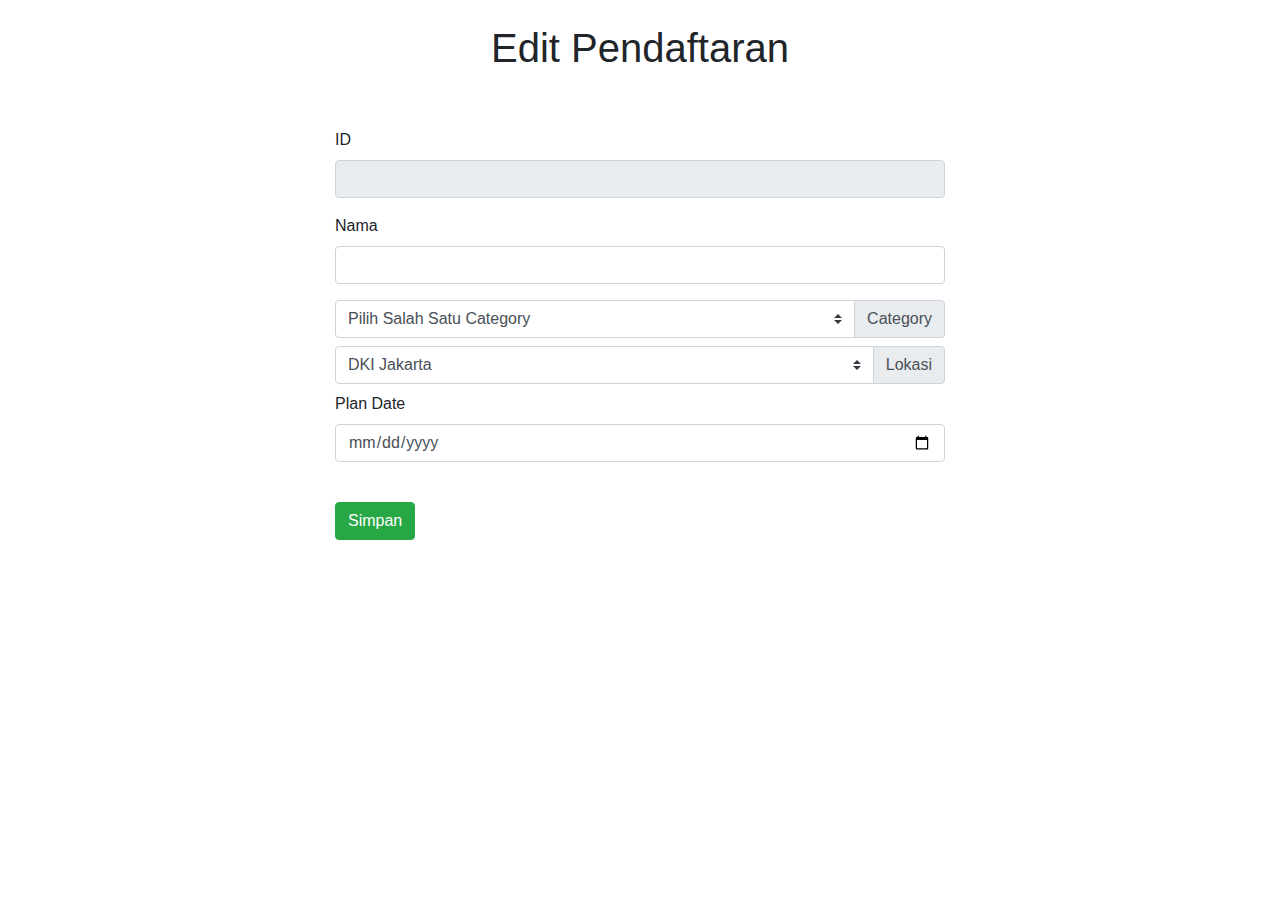
<file: src/main/resources/templates/edit_csr.html>
<!DOCTYPE html>
<html xmlns="http://www.w3.org/1999/xhtml"
	    xmlns:th="http://www.thymeleaf.org">
<head>
<!-- Meta Tags -->
<meta charset="utf-8" />
<meta name="viewport"
	content="width=device-width, initial-scale=1, shrink-to-fit=no">

<!-- Bootstrap -->
<link rel="stylesheet"
	href="https://stackpath.bootstrapcdn.com/bootstrap/4.3.1/css/bootstrap.min.css"
	integrity="sha384-ggOyR0iXCbMQv3Xipma34MD+dH/1fQ784/j6cY/iJTQUOhcWr7x9JvoRxT2MZw1T"
	crossorigin="anonymous">

<title>Edit Pendaftaran</title>
</head>
<body>
	 
	<div align="center">
		<h1>Edit Pendaftaran</h1>
		<br />
	</div>

	<div class="container col-6">
		<form action="#" th:action="@{/update}" th:object="${tblprogramcsr}"
			            method="post">
			  

			<div class="form-group">
				<label for="formGroupExampleInput">ID</label> <input type="text"
					name="id" class="form-control" id="id" th:field="*{id}"
					readonly="readonly">
			</div>

			<div class="form-group">
				<label for="formGroupExampleInput">Nama</label> <input type="text"
					name="name" class="form-control" id="name" th:field="*{name}">
			</div>

			<div class="input-group mb-2">
				<select class="custom-select" name="category" id="category"
					th:field="*{category}">
					<option value="Pilih">Pilih Salah Satu Category</option>
					<option value="Pendidikan">Pendidikan</option>
					<option value="Kesehatan">Kesehatan</option>
					<option value="Masyarakat">Masyarakat</option>
					<option value="Lingkungan Hidup">Lingkungan Hidup</option>
				</select>
				<div class="input-group-append">
					<label class="input-group-text" for="category">Category</label>
				</div>
			</div>

			<div class="input-group mb-2">
				<!-- <label for="exampleFormControlSelect1">Example select</label> -->
				<select class="custom-select" id="location" name="location"
					th:field="*{location}">
					<option value="DKI Jakarta">DKI Jakarta</option>
					<option value="Banten">Banten</option>
					<option value="Jawa Barat">Jawa Barat</option>
					<option value="Jawa tengah">Jawa tengah</option>
					<option value="DI Yogjakarta">DI Yogjakarta</option>
					<option value="Jawa Timur">Jawa Timur</option>
				</select>
				<div class="input-group-append">
					<label class="input-group-text" for="location">Lokasi</label>
				</div>
			</div>

			<div class="form-group">
				<label for="formGroupExampleInput">Plan Date</label> <input
					type="date" name="plandate" class="form-control"
					id="plandate" placeholder="Plan Date"
					th:field="*{plandate}">
			</div>
			<br />

			<td colspan="2"><button class="btn btn-success" type="submit">Simpan</button>            
				</table>         
		</form>
		    
	</div>

	<!-- JavaScript and JQuery -->
	<script src="https://code.jquery.com/jquery-3.3.1.slim.min.js"
		integrity="sha384-q8i/X+965DzO0rT7abK41JStQIAqVgRVzpbzo5smXKp4YfRvH+8abtTE1Pi6jizo"
		crossorigin="anonymous"></script>
	<script
		src="https://cdnjs.cloudflare.com/ajax/libs/popper.js/1.14.7/umd/popper.min.js"
		integrity="sha384-UO2eT0CpHqdSJQ6hJty5KVphtPhzWj9WO1clHTMGa3JDZwrnQq4sF86dIHNDz0W1"
		crossorigin="anonymous"></script>
	<script
		src="https://stackpath.bootstrapcdn.com/bootstrap/4.3.1/js/bootstrap.min.js"
		integrity="sha384-JjSmVgyd0p3pXB1rRibZUAYoIIy6OrQ6VrjIEaFf/nJGzIxFDsf4x0xIM+B07jRM"
		crossorigin="anonymous"></script>
</body>
</html>
</file>
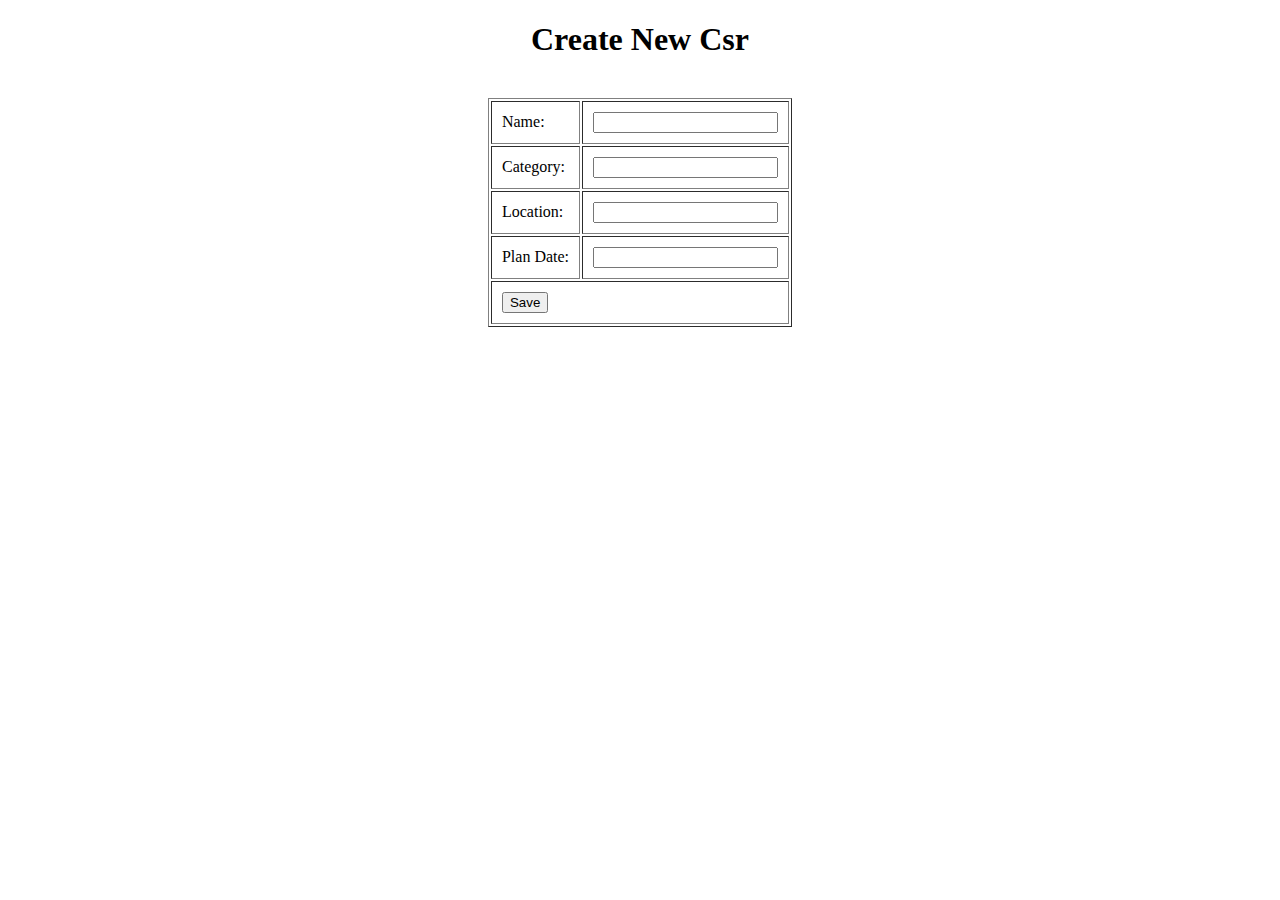
<file: src/main/resources/templates/new_csr.html>
<!DOCTYPE html>
<html xmlns="http://www.w3.org/1999/xhtml"
    xmlns:th="http://www.thymeleaf.org">
<head>
<meta charset="utf-8" />
<title>Create New Csr</title>
</head>
<body>
    <div align="center">
        <h1>Create New Csr</h1>
        <br />
        <form action="#" th:action="@{/save}" th:object="${csr}"
            method="post">
 
            <table border="" cellpadding="10">
                <tr>
                    <td>Name:</td>
                    <td><input type="text" th:field="*{name}" /></td>
                </tr>
                <tr>
                    <td>Category:</td>
                    <td><input type="text" th:field="*{category}" /></td>
                </tr>
                <tr>
                    <td>Location:</td>
                    <td><input type="text" th:field="*{location}" /></td>
                </tr>
                <tr>
                    <td>Plan Date:</td>
                    <td><input type="text" th:field="*{plandate}" /></td>
                </tr>                            
                <tr>
                    <td colspan="2"><button type="submit">Save</button> </td>
                </tr>
            </table>
        </form>
    </div>
</body>
</html>
</file>
